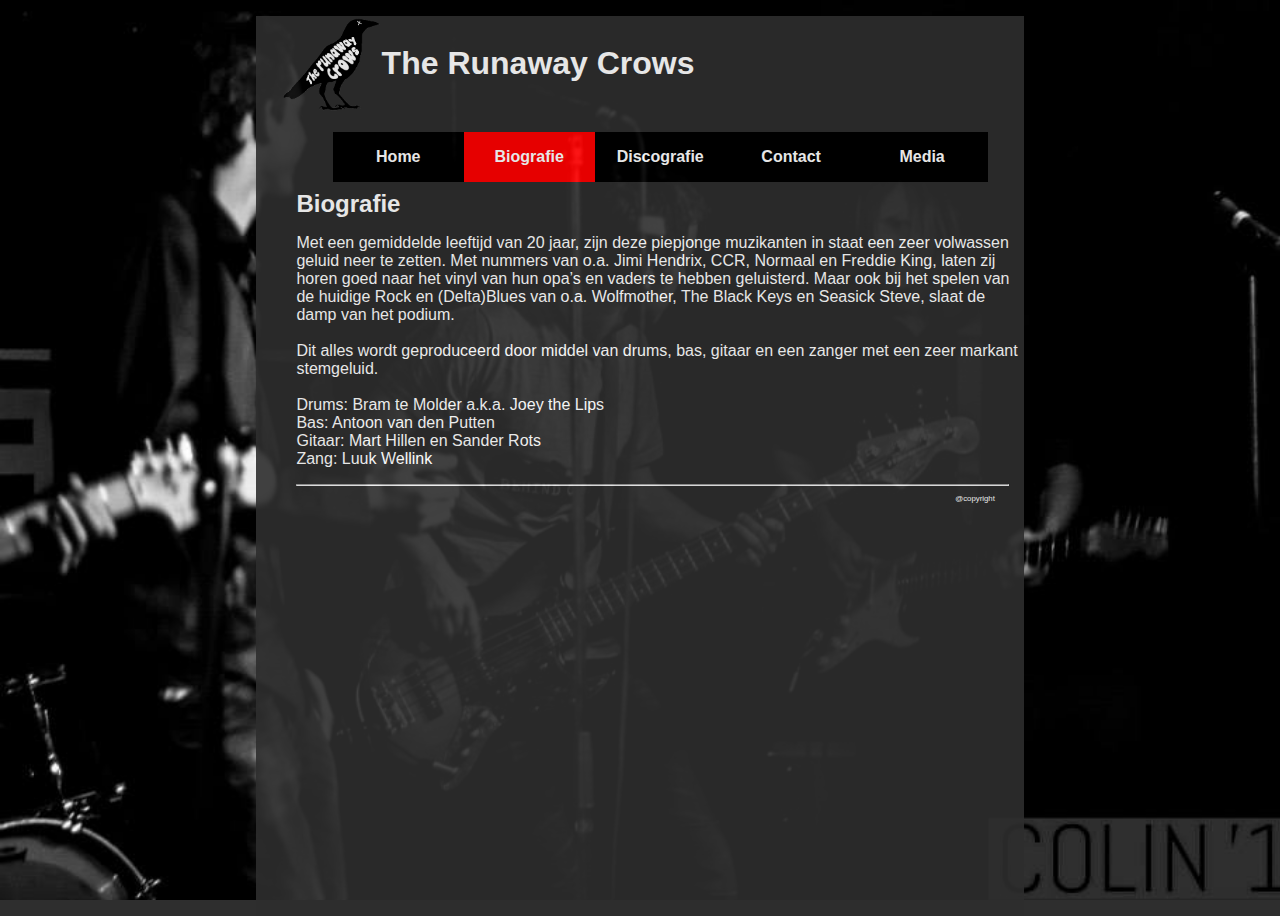
<file: biografie.html>
<!DOCTYPE html>
<html>
    <head>
        <link rel=stylesheet style="text/css" href="style.css">
        <link rel=stylesheet media="screen and (min-width:800px)" style="text/css" href="pcStyle.css">
        <meta http-equiv="Content-Type" content="text/html;charset=utf-8" >
        <script src="background.js"></script> 
        <title>Biografie</title>
        <link rel="shortcut icon" href="fotos/runawaycrow.ico" />
    </head>
    <body>
        <div id="container">
        <h1><img src="fotos/runawaycrow.png" alt="Runaway crows logo">The Runaway Crows</h1>
        <div id="navigationContainer">
            <nav>
                <ul>
                    <li><a class = "navigationLink" href="home.html">Home</a></li>
                    <li id="active"><a class = "navigationLink" href="biografie.html">Biografie</a></li>
                    <li><a class = "navigationLink" href="discografie.html">Discografie</a></li>
                    <li><a class = "navigationLink" href="contact.html">Contact</a></li>
                    <li><a class = "navigationLink" href="media.html">Media</a></li>
                </ul>
            </nav>
        </div>
        <div>     
            <h2>Biografie</h2>
            <p>Met een gemiddelde leeftijd van 20 jaar, zijn deze piepjonge muzikanten in staat een zeer volwassen geluid neer te zetten. Met nummers van o.a. Jimi Hendrix, CCR,                    Normaal en Freddie King, laten zij horen goed naar het vinyl van hun opa’s en vaders te hebben geluisterd. Maar ook bij het spelen van de huidige Rock en (Delta)Blues van              o.a. Wolfmother, The Black Keys en Seasick Steve, slaat de damp van het podium.
            <br>
            <br>      
            Dit alles wordt geproduceerd door middel van drums, bas, gitaar en een zanger met een zeer markant stemgeluid.
            <br>
            <br>    
            Drums: Bram te Molder a.k.a. Joey the Lips<br>
            Bas: Antoon van den Putten<br>
            Gitaar: Mart Hillen en Sander Rots <br> 
            Zang: Luuk Wellink<br></p>
        </div>
        <footer id="copyright">
            <hr>
            <p id="copyright">@copyright</p>
        </footer>
    </div>
    </body>
</html>
</file>
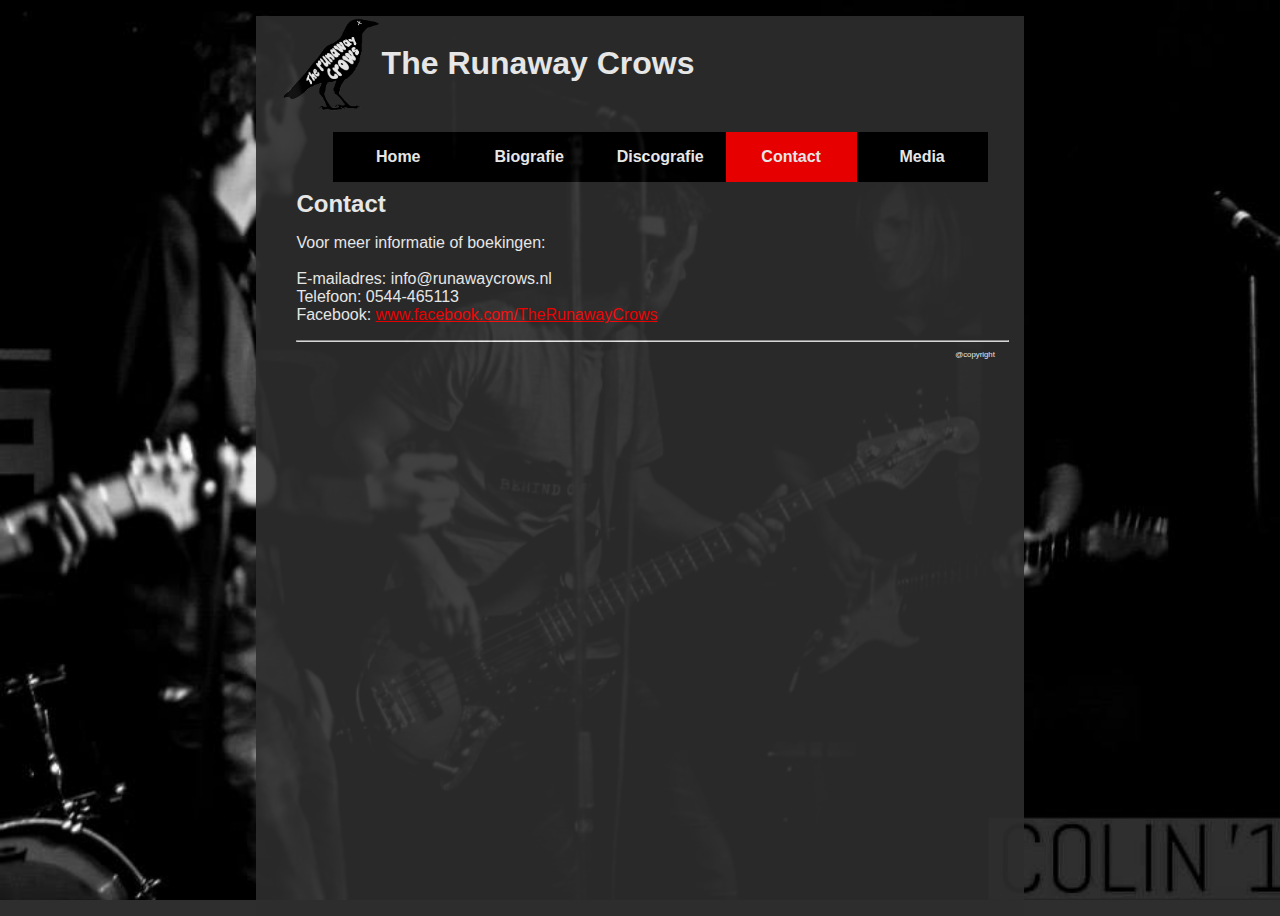
<file: contact.html>
<!DOCTYPE html>
<html>
    <head>
        <link rel=stylesheet style="text/css" href="style.css">
        <link rel=stylesheet media="screen and (min-width:800px)" style="text/css" href="pcStyle.css">
        <meta http-equiv="Content-Type" content="text/html;charset=utf-8" >
        <script src="background.js"></script>
        <title>Contact</title>
        <link rel="shortcut icon" href="fotos/runawaycrow.ico" />
    </head>
    <body>
        <div id="container">
        <h1><img src="fotos/runawaycrow.png" alt="Runaway crows logo">The Runaway Crows</h1>
        <div id="navigationContainer">
            <nav>
                <ul>
                    <li><a class = "navigationLink" href="home.html">Home</a></li>
                    <li><a class = "navigationLink" href="biografie.html">Biografie</a></li>
                    <li><a class = "navigationLink" href="discografie.html">Discografie</a></li>
                    <li id="active"><a class = "navigationLink" href="contact.html">Contact</a></li>
                    <li><a class = "navigationLink" href="media.html">Media</a></li>
                </ul>
            </nav>
        </div>
        <div>     
            <h2>Contact</h2>
            <p>Voor meer informatie of boekingen:<br>
            <br>E-mailadres: info@runawaycrows.nl<br>
            Telefoon: 0544-465113<br>
            Facebook: <a href="https://www.facebook.com/TheRunawayCrows">www.facebook.com/TheRunawayCrows</a><br>
                
            </p>
        </div>
        <footer id="copyright">
            <hr>
            <p id="copyright">@copyright</p>
        </footer>
    </div>
    </body>
</html>
</file>
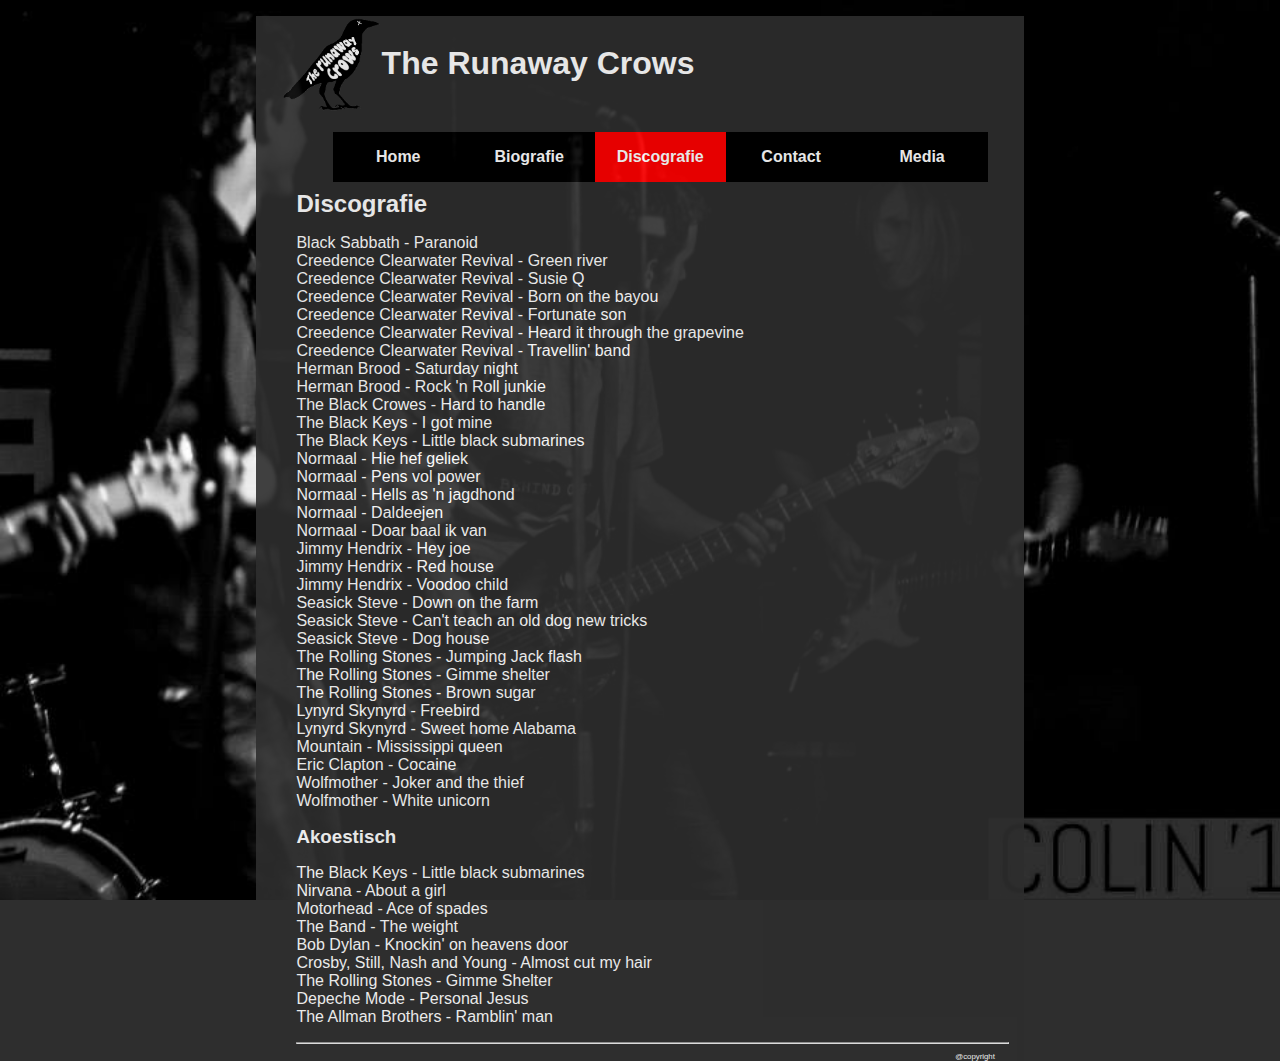
<file: discografie.html>
<!DOCTYPE html>
<html>
    <head>
        <link rel=stylesheet style="text/css" href="style.css">
        <link rel=stylesheet media="screen and (min-width:800px)" style="text/css" href="pcStyle.css">
        <meta http-equiv="Content-Type" content="text/html;charset=utf-8" >
        <script src="background.js"></script>
        <title>Discografie</title>
        <link rel="shortcut icon" href="fotos/runawaycrow.ico" />
    </head>
    <body>
        <div id="container">
        <h1><img src="fotos/runawaycrow.png" alt="Runaway crows logo">The Runaway Crows</h1>
        <div id="navigationContainer">
            <nav>
                <ul>
                    <li><a class = "navigationLink" href="home.html">Home</a></li>
                    <li><a class = "navigationLink" href="biografie.html">Biografie</a></li>
                    <li id="active"><a class = "navigationLink" href="discografie.html">Discografie</a></li>
                    <li><a class = "navigationLink" href="contact.html">Contact</a></li>
                    <li><a class = "navigationLink" href="media.html">Media</a></li>
                </ul>
            </nav>
        </div>
        <div>     
            <h2>Discografie</h2>
            <p>Black Sabbath - Paranoid<br>
            Creedence Clearwater Revival - Green river<br>
            Creedence Clearwater Revival - Susie Q<br>
            Creedence Clearwater Revival - Born on the bayou<br>
            Creedence Clearwater Revival - Fortunate son<br>
            Creedence Clearwater Revival - Heard it through the grapevine<br> 
            Creedence Clearwater Revival - Travellin' band<br>    
            Herman Brood - Saturday night<br>
            Herman Brood - Rock 'n Roll junkie<br>
            The Black Crowes - Hard to handle<br>
            The Black Keys - I got mine<br>
            The Black Keys - Little black submarines<br>
            Normaal - Hie hef geliek<br>
            Normaal - Pens vol power<br>
            Normaal - Hells as 'n jagdhond<br>
            Normaal - Daldeejen<br>
            Normaal - Doar baal ik van<br>    
            Jimmy Hendrix - Hey joe<br>
            Jimmy Hendrix - Red house<br>
            Jimmy Hendrix - Voodoo child<br>
            Seasick Steve - Down on the farm<br>
            Seasick Steve - Can't teach an old dog new tricks<br>
            Seasick Steve - Dog house<br>    
            The Rolling Stones - Jumping Jack flash<br>
            The Rolling Stones - Gimme shelter<br>
            The Rolling Stones - Brown sugar<br>    
            Lynyrd Skynyrd - Freebird<br>
            Lynyrd Skynyrd - Sweet home Alabama<br>
            Mountain - Mississippi queen<br>
            Eric Clapton - Cocaine<br>    
            Wolfmother - Joker and the thief<br>
            Wolfmother - White unicorn<br>
            </p>
            
             <h3>Akoestisch</h3> 
            <p>The Black Keys - Little black submarines<br>
            Nirvana - About a girl<br>
            Motorhead - Ace of spades<br>
            The Band - The weight<br>
            Bob Dylan - Knockin' on heavens door<br>
            Crosby, Still, Nash and Young - Almost cut my hair<br>
            The Rolling Stones - Gimme Shelter<br>
            Depeche Mode - Personal Jesus<br>
            The Allman Brothers - Ramblin' man<br>    
            </p>
        </div>    
        <footer id="copyright">
            <hr>
            <p id="copyright">@copyright</p>
        </footer>
    </div>
    </body>
</html>
</file>
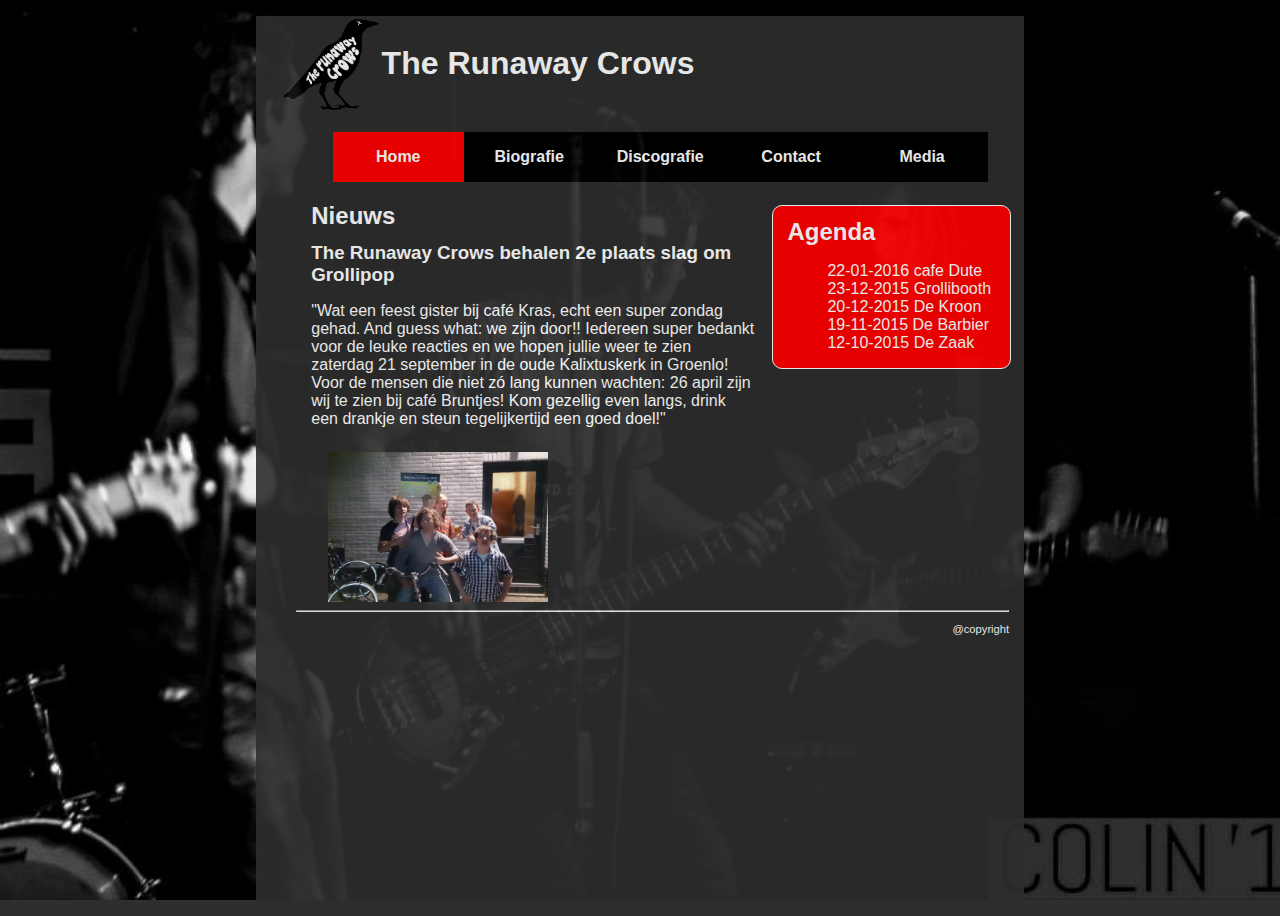
<file: home.html>
<!DOCTYPE html>
<html>
    <head>
        <link rel=stylesheet style="text/css" href="style.css">
        <script src="background.js"></script>
        <meta http-equiv="Content-Type" content="text/html;charset=utf-8" >
        <link rel=stylesheet media="screen and (min-width:800px)" style="text/css" href="pcStyle.css">
        <link rel="shortcut icon" href="fotos/runawaycrow.ico" />
        <title>Home</title>
    </head>
    <body>
        <div id="container">
            <h1><img src="fotos/runawaycrow.png" alt="Runaway crows logo">The Runaway Crows</h1>
            <div id="navigationContainer">
                <nav>
                    <ul>
                        <li id="active"><a class = "navigationLink" href="home.html">Home</a></li>
                        <li><a class = "navigationLink" href="biografie.html">Biografie</a></li>
                        <li><a class = "navigationLink" href="discografie.html">Discografie</a></li>
                        <li><a class = "navigationLink" href="contact.html">Contact</a></li>
                        <li><a class = "navigationLink" href="media.html">Media</a></li>
                    </ul>
                </nav>
            </div>
            <div id="mainContent">
                <div id = "nieuwsDiv">
                    <h2>Nieuws</h2>
                    <h3>The Runaway Crows behalen 2e plaats slag om Grollipop</h3>
                    <p>"Wat een feest gister bij café Kras, echt een super zondag gehad. And guess what: we zijn door!! Iedereen super bedankt voor de leuke reacties en we hopen jullie weer te zien zaterdag 21 september in de oude Kalixtuskerk in Groenlo!

Voor de mensen die niet zó lang kunnen wachten: 26 april zijn wij te zien bij café Bruntjes! Kom gezellig even langs, drink een drankje en steun tegelijkertijd een goed doel!"</p>
                    <div id="photoalbum">
                    <img src="fotos/foto.jpg" alt="Nieuws foto"></div>
                </div>
                <div id="agendaDiv">
                    <h2>Agenda</h2>
                    <ul>
                        <li>22-01-2016 cafe Dute</li>
                        <li>23-12-2015 Grollibooth</li>
                        <li>20-12-2015 De Kroon</li>
                        <li>19-11-2015 De Barbier</li>
                        <li>12-10-2015 De Zaak</li>
                    </ul>
                </div>
            </div>
            <footer id="copyright">
                <hr>
                <p>@copyright</p>
            </footer>
        </div>
    </body>
</html>
</file>
<file: style.css>
h1,h2,h3,h4,h5,h6{
    margin-bottom: 0.5em;
    margin-top: 0.5em;
    color: white;
}
body{
    font-family: sans-serif;
    background-color: #2E2E2E;
    color: white; 
    height: 100%;
}

img{
    width: 100px; 
    height: 100px;
    vertical-align: middle;
}

#navigationContainer ul {
    width: 100%;
    padding: 0;
    list-style-type: none;
    
    
}
#navigationContainer li {
    display: inline;
    
}

a{
    color:red;
}

#navigationContainer a{
    float: left; 
    width: 20%;
    text-decoration: none;
    text-align: center;
    color: white;
    margin-bottom: 0.5em;
    padding-top: 1em;
    padding-bottom: 1em;
    background: black;
    font-weight: bold;
}
#active a{
    background:red;
}
#navigationContainer a:hover{
    background: red;
}
#copyright{
    text-align: right;
    font-size: 0.7em;
     margin-left:2%;
    margin-right:2%;
}

#photoalbum p{
    font-size: 1.5em;   
    font-weight: bold;
    clear:both;
}

#photoalbum img{
    width: 220px; 
    height: 150px;
    margin: 0.5em;
    display: inline;
    float: left;
    
}
</file>
<file: pcStyle.css>
html, body{
    margin: 0;
    padding: 0;
    height: 100%;
}
h1,h2,h3,h4,h5,h6{
    margin-bottom: 0.5em;
    margin-top: 0.5em;
    color: white;
    
}
body{
    
    font-family: sans-serif;
    background-image: url("fotos/shuffle2.jpg");
    background-size:   cover;                     
    background-repeat: no-repeat;
    position: relative;
    min-height: 100%;
    height: 100%;
    color: white;
}
#container{
    background-color: #2E2E2E;
    position: relative;
    opacity: 0.9;
    margin-left: 20%;
    margin-right: 20%;
    min-height: 100%;
    filter: alpha(opacity=90);
    
    
}
#container img{
    width: 100px; 
    height: 100px;
    vertical-align: middle;
    
}
div{
    padding-left:2%;
    
}

#navigationContainer ul {
    width: 90%;
    padding: 0;
    margin-left: 5%;
    list-style-type: none;
    
    
}
#navigationContainer li {
    display: inline;
    
}

#navigationContainer a{
    float: left;
    align-content: center;
    width: 20%;
    text-align: center;
    color: white;
    margin-bottom: 0.5em;
    padding-top: 1em;
    padding-bottom: 1em;
    background: black;
    font-weight: bold;
}
#active a{
    background:red;
}
#navigationContainer a:hover{
    background: red;
}

#mainContent{
    position:relative;
    width: 100%;
}
a{
    color:red;
}
#nieuwsDiv{
    float: left;
    width:60%;
        
}

#agendaDiv{
    float: left;
    width:30%;
    margin:2%;
    padding-bottom: 1em;
    padding-top: 0em;
    border: 1px solid white;
    -webkit-border-radius: 10px;
    -moz-border-radius: 10px;
    border-radius: 10px;
    background-color: red;
    
}

#agendaDiv ul{
    list-style: none;
}
#agendaDiv li{
    float: left;
}

#copyright{
    text-align: right;
    font-size: 0.7em;
    clear: both;

    margin-left:2%;
    margin-right:2%;
    
}
#photoalbum p{
    font-size: 1.5em;
    font-weight: bold;
    clear: both;
}

#photoalbum img{
    width: 220px; 
    height: 150px;
    margin: 0.5em;
    display: inline;
    float: left;
    
}
</file>
